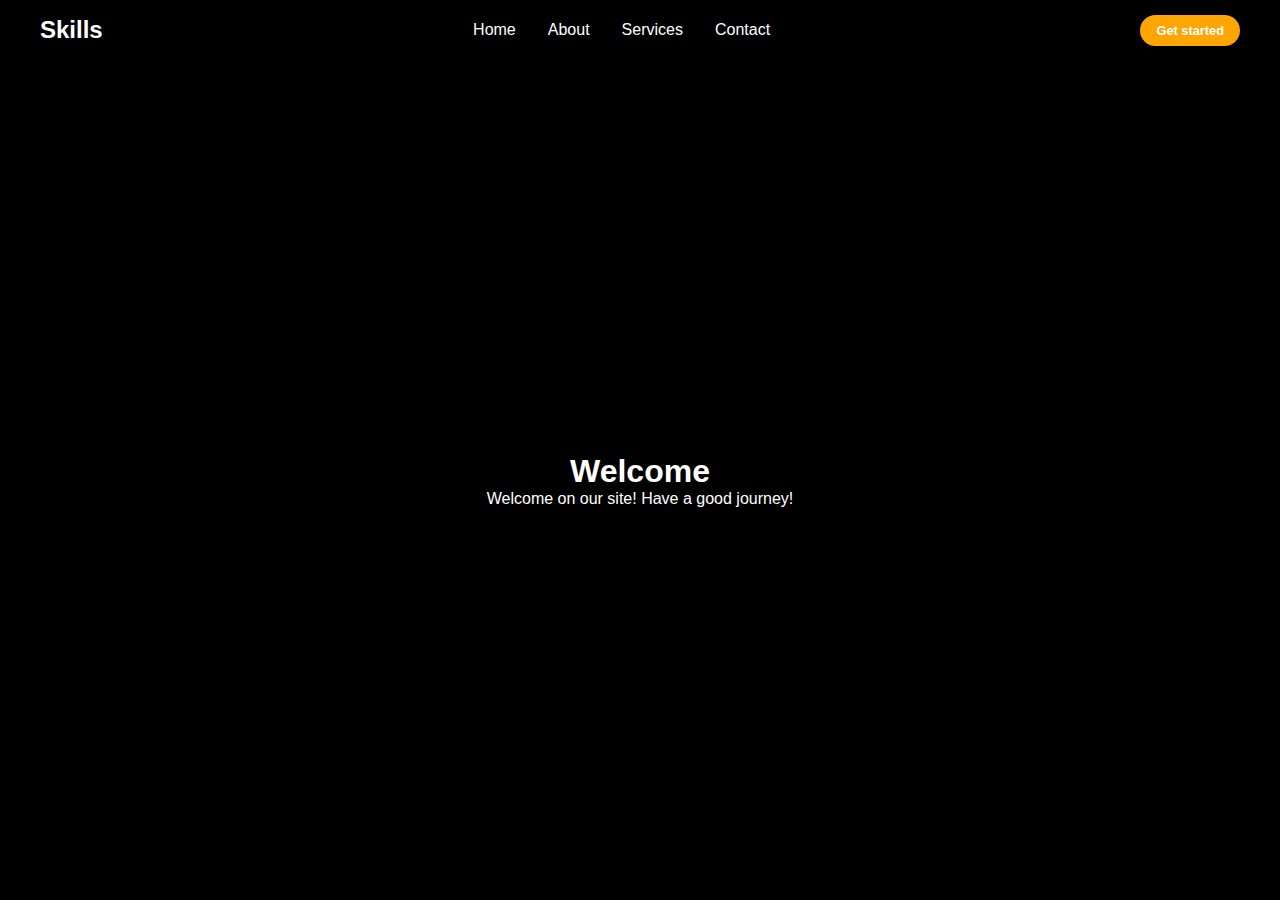
<file: solutionEx/index.html>
<!DOCTYPE html>
<html lang="en">
  <head>
    <meta charset="UTF-8" />
    <meta http-equiv="X-UA-Compatible" content="IE=edge" />
    <meta name="viewport" content="width=device-width, initial-scale=1.0" />
    <link rel="stylesheet" href="style.css" />
    <link rel="stylesheet"
      href="https://cdnjs.cloudflare.com/ajax/libs/font-awesome/6.4.0/css/all.min.css"
      integrity="sha512-iecdLmaskl7CVkqkXNQ/ZH/XLlvWZOJyj7Yy7tcenmpD1ypASozpmT/E0iPtmFIB46ZmdtAc9eNBvH0H/ZpiBw=="
      crossorigin="anonymous"
      referrerpolicy="no-referrer"
    />
    <title>Responsive Navbar</title>
  </head>
  <body>
    <!-- HEADER -->
    <header>
      <nav class="navbar">
        <!-- logo -->
        <div class="logo">
          <a href="#">Skills</a>
        </div>
        <!-- links -->
        <ul class="links">
          <li><a href="home">Home</a></li>
          <li><a href="about">About</a></li>
          <li><a href="services">Services</a></li>
          <li><a href="contact">Contact</a></li>
        </ul>
        <!-- action btn -->
        <a href="#" class="action_btn">Get started</a>
        <!-- toggle btn -->
        <div class="toggle_btn">
          <i class="fa-solid fa-bars"></i>
        </div>
      </nav>

      <div class="dropdown_menu">
         <li><a href="home">Home</a></li>
          <li><a href="about">About</a></li>
          <li><a href="services">Services</a></li>
          <li><a href="contact">Contact</a></li>
          <li><a href="#" class="action_btn">Get started</a></li>
      </div>
    </header>


    <!-- MAIN -->
    <main>
      <section id="hero">
        <h1>Welcome</h1>
        <p>Welcome on our site! Have a good journey!</p>
      </section>
    </main>

    <!-- JavaScript -->
    <script>
      const toggleBtn = document.querySelector('.toggle_btn');
      const toggleBtnIcon = document.querySelector('.toggle_btn i');
      const dropdownMenu = document.querySelector('.dropdown_menu');

      toggleBtn.onClick = function () {
        dropdownMenu.classList.toggle('open');
        const isOpen =dropdownMenu.classList.contains('open');

        toggleBtnIcon.classList = isOpen ? 'fa-solid fa-xmark' : 'fa-solid fa-bars';
      }
    </script>
  </body>
</html>
</file>
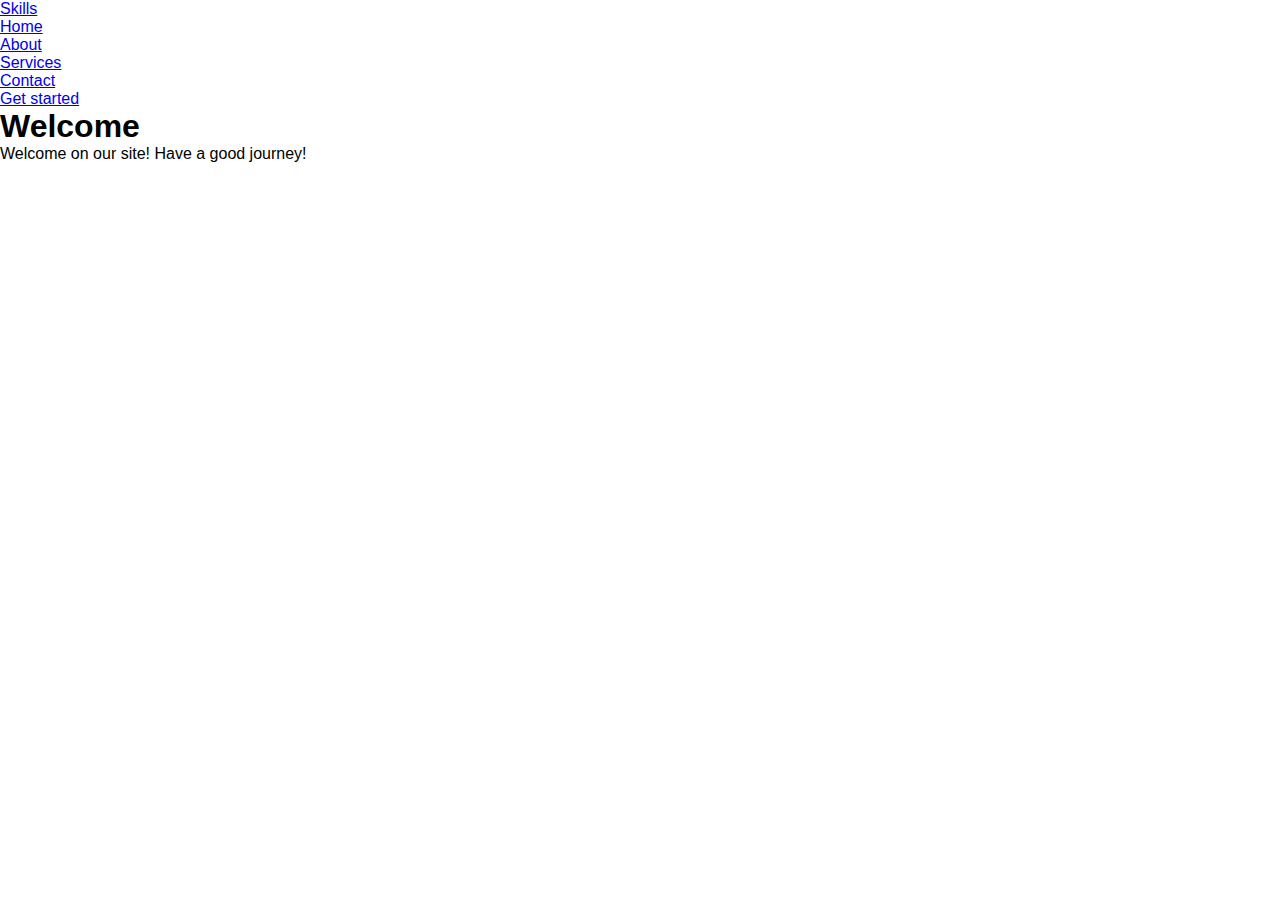
<file: templateEx/index.html>
<!DOCTYPE html>
<html lang="en">
  <head>
    <meta charset="UTF-8" />
    <meta http-equiv="X-UA-Compatible" content="IE=edge" />
    <meta name="viewport" content="width=device-width, initial-scale=1.0" />
    <link rel="stylesheet" href="style.css" />
    <link
      rel="stylesheet"
      href="https://cdnjs.cloudflare.com/ajax/libs/font-awesome/6.4.0/css/all.min.css"
      integrity="sha512-iecdLmaskl7CVkqkXNQ/ZH/XLlvWZOJyj7Yy7tcenmpD1ypASozpmT/E0iPtmFIB46ZmdtAc9eNBvH0H/ZpiBw=="
      crossorigin="anonymous"
      referrerpolicy="no-referrer"
    />
    <title>Responsive Navbar</title>
  </head>
  <body>
    <!-- HEADER -->
    <header>
      <nav class="navbar">
        <!-- logo -->
        <div class="logo">
          <a href="#">Skills</a>
        </div>
        <!-- links -->
        <ul class="links">
          <li><a href="home">Home</a></li>
          <li><a href="about">About</a></li>
          <li><a href="services">Services</a></li>
          <li><a href="contact">Contact</a></li>
        </ul>
        <!-- action btn -->
        <a href="#" class="action_btn">Get started</a>
        <!-- toggle btn -->
        <div class="toggle_btn">
          <i class="fa-solid fa-bars"></i>
        </div>
      </nav>

      <!-- <div class="dropdown_menu open">
         <li><a href="home">Home</a></li>
          <li><a href="about">About</a></li>
          <li><a href="services">Services</a></li>
          <li><a href="contact">Contact</a></li>
          <li><a href="#" class="action_btn">Get started</a></li>
      </div> -->
    </header>

    <!-- MAIN -->
    <main>
      <section id="hero">
        <h1>Welcome</h1>
        <p>Welcome on our site! Have a good journey!</p>
      </section>
    </main>
  </body>
</html>
</file>
<file: solutionEx/style.css>
* {
  margin: 0;
  padding: 0;
  font-family: 'Open Sans', sans-serif;
  box-sizing: border-box;
}

body {
  height: 100vh;
  background-image: url('https://images.unsplash.com/photo-1485470733090-0aae1788d5af?ixlib=rb-4.0.3&ixid=MnwxMjA3fDB8MHxwaG90by1wYWdlfHx8fGVufDB8fHx8&auto=format&fit=crop&w=1517&q=80');
  background-position: center;
  background-size: cover;
  background-color: #000;
}

li {
  list-style: none;
}

a {
  text-decoration: none;
  color: white;
  font-size: 1rem;
}

a:hover {
  color: orange
}

/* HEADER */
header {
  position: relative;
  padding: 0 2rem;
}

.navbar {
  width: 100%;
  height: 60px;
  max-width: 1200px;
  margin: 0 auto;
  display: flex;
  align-items: center;
  justify-content: space-between;
}


.navbar .logo a {
  font-weight: bold;
  font-size: 1.5rem;
}


.navbar .links {
  display: flex;
  gap: 2rem;
}

.navbar .toggle_btn {
  color: white;
  font-size: 1.5rem;
  cursor: pointer;
  display: none;
}

.action_btn {
  background-color: orange;
  color: white;
  padding: 0.5rem 1rem;
  border: none;
  outline: none;
  border-radius: 20px;
  font-size: 0.8rem;
  font-weight: bold;
  cursor: pointer;
  transition: scale 0.2s ease;
}

.action_btn:hover {
  scale: 1.05;
  color: white;
}

.action_btn:active {
  scale: 0.95;
}

/* HERO */
section#hero {
  height: calc(100vh - 60px);
  display: flex;
  flex-direction: column;
  align-items: center;
  justify-content: center;
  text-align: center;
  color: white;
}

/* DROPDOWN menu */

.dropdown_menu {
  display: none;
  position: absolute;
  right: 2rem;
  top: 60px;
  width: 300px;
  background: rgba(255,255,255,0.1);
  backdrop-filter: blur(15px);
  border-radius: 10px;
  overflow: hidden;
  height: 0;
  transition: height .2s cubic-bezier(0.175, 0.885, 0.32, 1.275) ;
}

.dropdown_menu li {
  padding: 0.7rem;
  display: flex;
  align-items: center;
  justify-content: center;
}

.dropdown_menu .action_btn {
  width: 100%;
  display: flex;
  justify-content: center;
}

.dropdown_menu.open {
  height: 240px;
}


/* RESPONSIVE DESIGN */
@media screen and (max-width: 992px) {
  .navbar .links,
  .navbar .action_btn {
    display: none;
  }

  .navbar .toggle_btn {
    display: block;
  }

  .dropdown_menu {
    display: block;
  }
}
</file>
<file: templateEx/style.css>
* {
  margin: 0;
  padding: 0;
  font-family: 'Open Sans', sans-serif;
  box-sizing: border-box;
}

body {
  background-image: url('https://images.unsplash.com/photo-1485470733090-0aae1788d5af?ixlib=rb-4.0.3&ixid=MnwxMjA3fDB8MHxwaG90by1wYWdlfHx8fGVufDB8fHx8&auto=format&fit=crop&w=1517&q=80');
}
</file>
